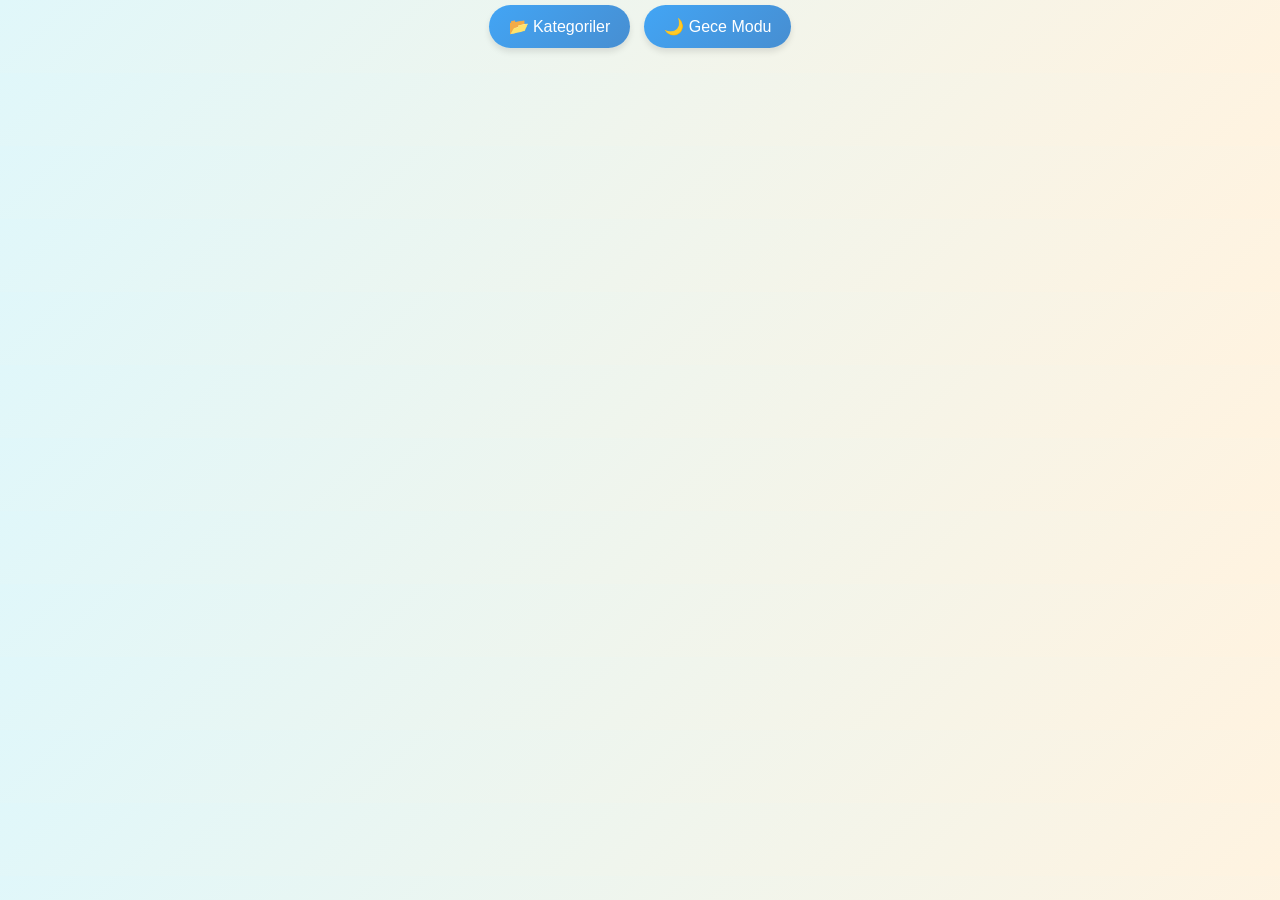
<file: qqqqq.html>
<!DOCTYPE html>
<html lang="tr">
<head>
  <meta charset="UTF-8">
  <meta name="viewport" content="width=device-width, initial-scale=1.0">
  <title>Kelime Kartı Oyunu</title>
  <link href="https://fonts.googleapis.com/css2?family=Poppins:wght@300;400;600&display=swap" rel="stylesheet">
  <style>
    body {
      font-family: 'Poppins', sans-serif;
      text-align: center;
      background: linear-gradient(135deg, #e0f7fa, #fff3e0);
      color: #333;
      margin: 0;
      padding: 0;
    }
    .dark-mode {
      background: linear-gradient(135deg, #121212, #1e1e1e);
      color: #f1f1f1;
    }
    .menu button,
    #butonlar button,
    .kategori-input button,
    .kelime-ekle-container button,
    .kategori-listesi button,
    .kategori-secim button,
    .geri-btn {
      padding: 12px 20px;
      font-size: 16px;
      border: none;
      border-radius: 30px;
      background: linear-gradient(135deg, #42a5f5, #478ed1);
      color: white;
      cursor: pointer;
      transition: transform 0.2s ease, background 0.3s;
      box-shadow: 0 4px 6px rgba(0, 0, 0, 0.1);
      margin: 5px;
    }
    .menu button:hover,
    #butonlar button:hover,
    .kategori-input button:hover,
    .kelime-ekle-container button:hover,
    .kategori-listesi button:hover,
    .kategori-secim button:hover,
    .geri-btn:hover {
      transform: scale(1.05);
      background: linear-gradient(135deg, #1e88e5, #1976d2);
    }
    .kategori-listesi div {
      background: white;
      padding: 10px;
      margin: 5px auto;
      border-radius: 10px;
      max-width: 300px;
      box-shadow: 0 2px 4px rgba(0,0,0,0.1);
      display: flex;
      justify-content: space-between;
      align-items: center;
    }
    .sil-btn {
      padding: 6px 12px;
      font-size: 14px;
      border: none;
      border-radius: 20px;
      background: #ef5350;
      color: white;
      cursor: pointer;
      transition: background 0.3s;
    }
    .sil-btn:hover {
      background: #d32f2f;
    }
    .kategori-secim {
      margin-top: 20px;
    }
    .kelime-formu input {
      padding: 10px;
      margin: 5px;
      font-size: 16px;
      border-radius: 10px;
      border: 1px solid #ccc;
    }
    .kart {
      background: white;
      padding: 40px;
      margin: 20px auto;
      border-radius: 20px;
      max-width: 400px;
      box-shadow: 0 6px 10px rgba(0,0,0,0.2);
      font-size: 24px;
      cursor: pointer;
      transition: transform 0.6s ease, background 0.3s, opacity 0.6s ease;
      opacity: 1;
    }
    .fade-out {
      opacity: 0;
    }
    .istatistik {
      margin-top: 20px;
      font-size: 14px;
      color: #666;
      display: none;
    }
    body.dark-mode .kart {
      background: #2c2c2c;
      color: #f1f1f1;
    }
    .oyun-modu {
      display: none;
      flex-direction: column;
      align-items: center;
      justify-content: center;
      min-height: 100vh;
      position: relative;
    }
    .geri-btn-container {
      position: absolute;
      bottom: 20px;
      right: 20px;
    }
      .bil-btn, .bilmiyorum-btn {
      padding: 14px 28px;
      font-size: 18px;
      font-weight: 600;
      border: none;
      border-radius: 30px;
      margin: 10px;
      cursor: pointer;
      box-shadow: 0 4px 8px rgba(0, 0, 0, 0.15);
      transition: transform 0.2s ease, background-color 0.3s;
    }

    .bil-btn {
      background: linear-gradient(135deg, #66bb6a, #43a047);
      color: white;
    }
    .bil-btn:hover {
      transform: scale(1.05);
      background: linear-gradient(135deg, #4caf50, #2e7d32);
    }

    .bilmiyorum-btn {
      background: linear-gradient(135deg, #ef5350, #e53935);
      color: white;
    }
    .bilmiyorum-btn:hover {
      transform: scale(1.05);
      background: linear-gradient(135deg, #d32f2f, #b71c1c);
    }

</style>
</head>
<body>
  <div class="menu" id="anaMenu">
    <button onclick="kategoriMenu()">📂 Kategoriler</button>
    <button onclick="toggleTheme()">🌙 Gece Modu</button>
  </div>

  <div id="kategoriMenu" style="display: none;">
    <div class="kategori-input">
      <input type="text" id="yeniKategori" placeholder="Yeni kategori adı girin">
      <button onclick="kategoriEkle()">Kategori Oluştur</button>
    </div>
    <div class="kategori-listesi" id="kategoriListesi"></div>
  </div>

  <div class="kategori-secim" id="kategoriSecim"></div>
  <div id="kartAlani" class="oyun-modu">
    <div class="geri-btn-container">
      <button class="geri-btn" onclick="geriDon()">🔙 Geri</button>
    </div>
  </div>
  <div class="istatistik" id="istatistikAlani"></div>

  <script>
    let kategoriler = JSON.parse(localStorage.getItem("kategoriler"));
    if (!Array.isArray(kategoriler)) kategoriler = [];

    const kategoriMenu = () => {
      const menu = document.getElementById("kategoriMenu");
      menu.style.display = menu.style.display === "none" ? "block" : "none";
      kategoriListele();
    };

    const kategoriEkle = () => {
      const input = document.getElementById("yeniKategori");
      const kategori = input.value.trim();
      if (!kategori || kategoriler.includes(kategori)) return;
      kategoriler.push(kategori);
      localStorage.setItem("kategoriler", JSON.stringify(kategoriler));
      input.value = "";
      kategoriListele();
    };

    const kategoriSil = (kategori) => {
      kategoriler = kategoriler.filter(kat => kat !== kategori);
      localStorage.removeItem("kelimeler_" + kategori);
      localStorage.setItem("kategoriler", JSON.stringify(kategoriler));
      kategoriListele();
    };

    const kategoriSec = (kategori) => {
      const secimDiv = document.getElementById("kategoriSecim");
      secimDiv.innerHTML = `
        <h2>📚 ${kategori}</h2>
        <button onclick="baslat('${kategori}')">▶ Başlat</button>
        <button onclick="kelimeEkle('${kategori}')">➕ Kelime Ekle</button>
        <button onclick="tumKelimeleriGoster('${kategori}')">📄 Tüm Kelimeler</button>
        <div id="kelimeFormu"></div>
        <div id="kelimeListesi"></div>
      `;
    };

    const kategoriListele = () => {
      const liste = document.getElementById("kategoriListesi");
      liste.innerHTML = "";
      kategoriler.forEach(kat => {
        const div = document.createElement("div");
        const span = document.createElement("span");
        span.textContent = kat;
        span.style.cursor = "pointer";
        span.onclick = () => kategoriSec(kat);

        const silBtn = document.createElement("button");
        silBtn.textContent = "Sil";
        silBtn.className = "sil-btn";
        silBtn.onclick = () => kategoriSil(kat);

        div.appendChild(span);
        div.appendChild(silBtn);
        liste.appendChild(div);
      });
    };

    const kelimeEkle = (kategori) => {
      document.getElementById("kelimeFormu").innerHTML = `
        <div class="kelime-formu">
          <input type="text" id="kelimeInput" placeholder="Kelime">
          <input type="text" id="anlamInput" placeholder="Anlamı">
          <button onclick="kaydetKelime('${kategori}')">Kaydet</button>
        </div>
      `;
    };

    const kaydetKelime = (kategori) => {
      const kelime = document.getElementById("kelimeInput").value.trim();
      const anlam = document.getElementById("anlamInput").value.trim();
      if (!kelime || !anlam) return;
      let veri = JSON.parse(localStorage.getItem("kelimeler_" + kategori)) || [];
      window.veri = veri;
      veri.push({ kelime, anlam, zorluk: 0 });
      localStorage.setItem("kelimeler_" + kategori, JSON.stringify(veri));
      document.getElementById("kelimeInput").value = "";
      document.getElementById("anlamInput").value = "";
      alert("Kelime kaydedildi!");
    };

    const tumKelimeleriGoster = (kategori) => {
      const veri = JSON.parse(localStorage.getItem("kelimeler_" + kategori)) || [];
      const liste = document.getElementById("kelimeListesi");
      if (veri.length === 0) {
        liste.innerHTML = "<p>Henüz kelime eklenmedi.</p>";
        return;
      }
      liste.innerHTML = "<h3>📄 Tüm Kelimeler:</h3>" + veri.map((k, index) => `
        <div style="margin: 5px; padding: 10px; background: #fff; border-radius: 10px; max-width: 400px; margin-inline: auto; display: flex; justify-content: space-between; align-items: center;">
          <span><strong>${k.kelime}</strong>: ${k.anlam}</span>
          <button class="sil-btn" onclick="kelimeSil('${kategori}', ${index})">Sil</button>
        </div>
      `).join("");
    };

    const kelimeSil = (kategori, index) => {
  let veri = JSON.parse(localStorage.getItem("kelimeler_" + kategori)) || [];
  veri.splice(index, 1);
  localStorage.setItem("kelimeler_" + kategori, JSON.stringify(veri));

  if (window.aktifKategori === kategori && window.veri) {
    window.veri = veri;
  }
      tumKelimeleriGoster(kategori);
    };

    const baslat = (kategori) => {
  window.aktifKategori = kategori;
  window.veri = null;
      document.getElementById("anaMenu").style.display = "none";
      document.getElementById("kategoriMenu").style.display = "none";
      document.getElementById("kategoriSecim").style.display = "none";
      document.getElementById("kartAlani").style.display = "flex";

      let veri = JSON.parse(localStorage.getItem("kelimeler_" + kategori)) || [];
      veri = veri.filter(k => k && k.kelime && k.anlam);
      window.veri = veri;
      if (veri.length === 0) {
        alert("Bu kategoride hiç kelime yok.");
        return;
      }
      veri = veri.sort(() => Math.random() - 0.5);
      let index = 0;
      let gosterAnlam = false;
      const kartAlani = document.getElementById("kartAlani");
      const istatistikAlani = document.getElementById("istatistikAlani");

      const guncelleIstatistik = () => {
        const sirali = [...veri].sort((a, b) => b.zorluk - a.zorluk);
        const zorluklar = sirali.slice(0, 3).map(k => `${k.kelime} (${k.zorluk})`).join(", ");
        istatistikAlani.textContent = `Zor Kelimeler: ${zorluklar}`;
      };

      const kartGoster = () => {
        if (index >= veri.length) index = 0;
        const item = veri[index];
        const icerik = gosterAnlam ? item.anlam : item.kelime;
        const kart = document.createElement("div");
        kart.className = "kart fade-out";
        kart.onclick = () => {
          gosterAnlam = !gosterAnlam;
          kartGoster();
        };
        kart.textContent = icerik;

        // kart alanını sıfırla ama geri butonunu koru
        const geriBtn = document.querySelector('.geri-btn-container');
        kartAlani.innerHTML = "";
        if (geriBtn) kartAlani.appendChild(geriBtn);
        kartAlani.appendChild(kart);

        if (gosterAnlam) {
          const butonlarDiv = document.createElement("div");

          const bilBtn = document.createElement("button");
          bilBtn.className = "bil-btn";
          bilBtn.innerHTML = "✅ <strong>Biliyorum</strong>";
          bilBtn.onclick = () => {
            veri[index].zorluk = Math.max(0, veri[index].zorluk - 1);
            localStorage.setItem("kelimeler_" + kategori, JSON.stringify(veri));
            gosterAnlam = false;
            index++;
            guncelleIstatistik();
      kartGoster();

      // Geri butonunu tekrar ekle
      const geriBtnContainer = document.createElement("div");
      geriBtnContainer.className = "geri-btn-container";
      geriBtnContainer.innerHTML = `<button class="geri-btn" onclick="geriDon()">🔙 Geri</button>`;
      kartAlani.appendChild(geriBtnContainer);
          };

          const bilmiyorumBtn = document.createElement("button");
          bilmiyorumBtn.className = "bilmiyorum-btn";
          bilmiyorumBtn.innerHTML = "❌ <strong>Bilmiyorum</strong>";
          bilmiyorumBtn.onclick = () => {
            veri[index].zorluk = (veri[index].zorluk || 0) + 1;
            localStorage.setItem("kelimeler_" + kategori, JSON.stringify(veri));
            gosterAnlam = false;
            index++;
            guncelleIstatistik();
            kartGoster();
          };

          butonlarDiv.appendChild(bilBtn);
          butonlarDiv.appendChild(bilmiyorumBtn);
          kartAlani.appendChild(butonlarDiv);
        }

        setTimeout(() => kart.classList.remove("fade-out"), 50);
      };

      guncelleIstatistik();
      kartGoster();
    };

    const toggleTheme = () => {
      document.body.classList.toggle("dark-mode");
    };

    const geriDon = () => {
      document.getElementById("kartAlani").style.display = "none";
      document.getElementById("kategoriSecim").style.display = "block";
      document.getElementById("anaMenu").style.display = "block";
    };

    window.onload = kategoriListele;
  </script>
</body>
</html>
</file>
